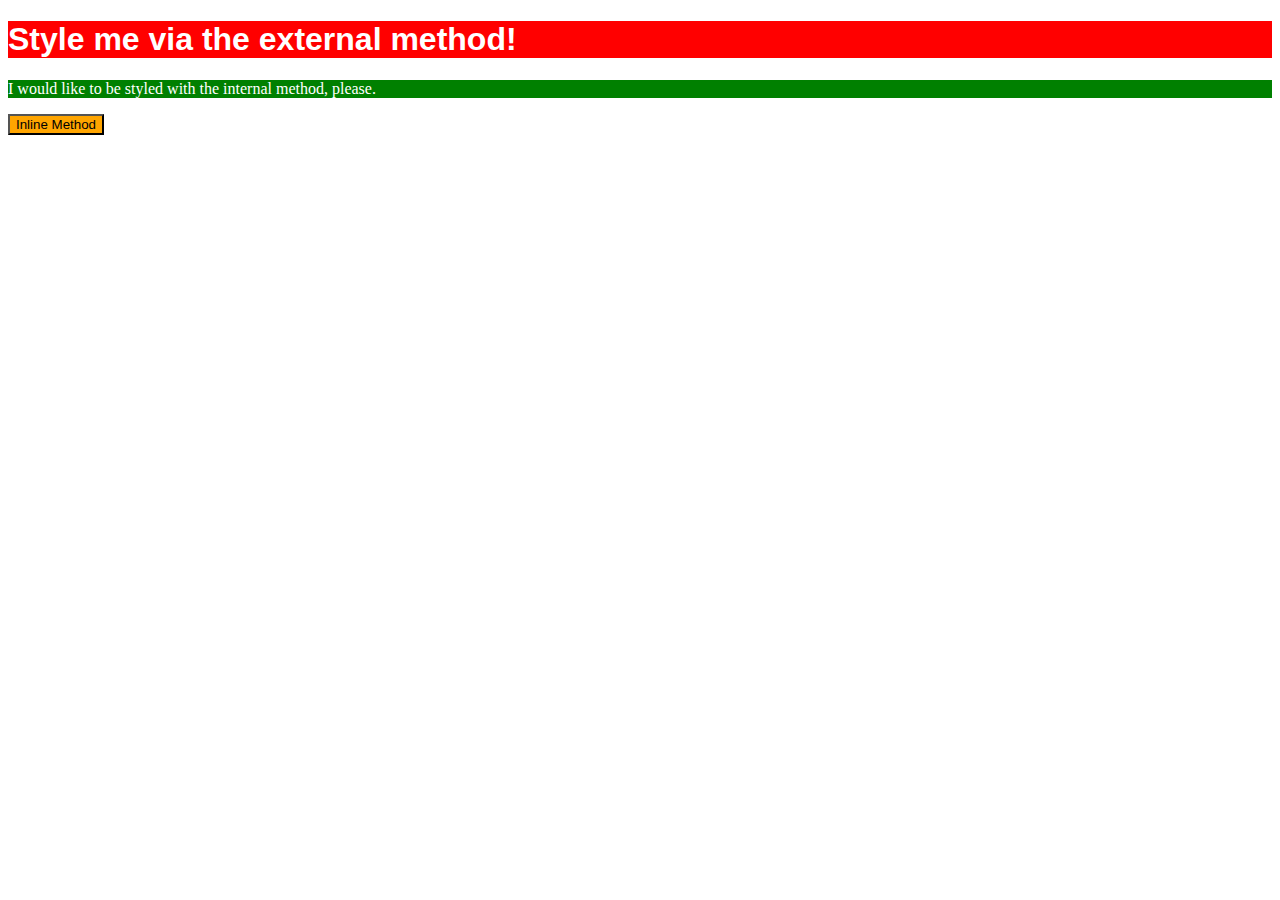
<file: foundations/01-css-methods/index.html>
<!DOCTYPE html>
<html lang="en">
  <head>
    <meta charset="UTF-8">
    <meta http-equiv="X-UA-Compatible" content="IE=edge">
    <meta name="viewport" content="width=device-width, initial-scale=1.0">
    <title>Methods for Adding CSS</title>
    <link rel="stylesheet" href="styles.css">
    <style>
      .two {
        background-color: green;
        color: white;
      }
    </style>
  </head>
  <body>
    <h1 id="one">Style me via the external method!</h1>
    <p = class="two">I would like to be styled with the internal method, please.</p>
    <button style="background-color:orange">Inline Method</button>
  </body>
</html>
</file>
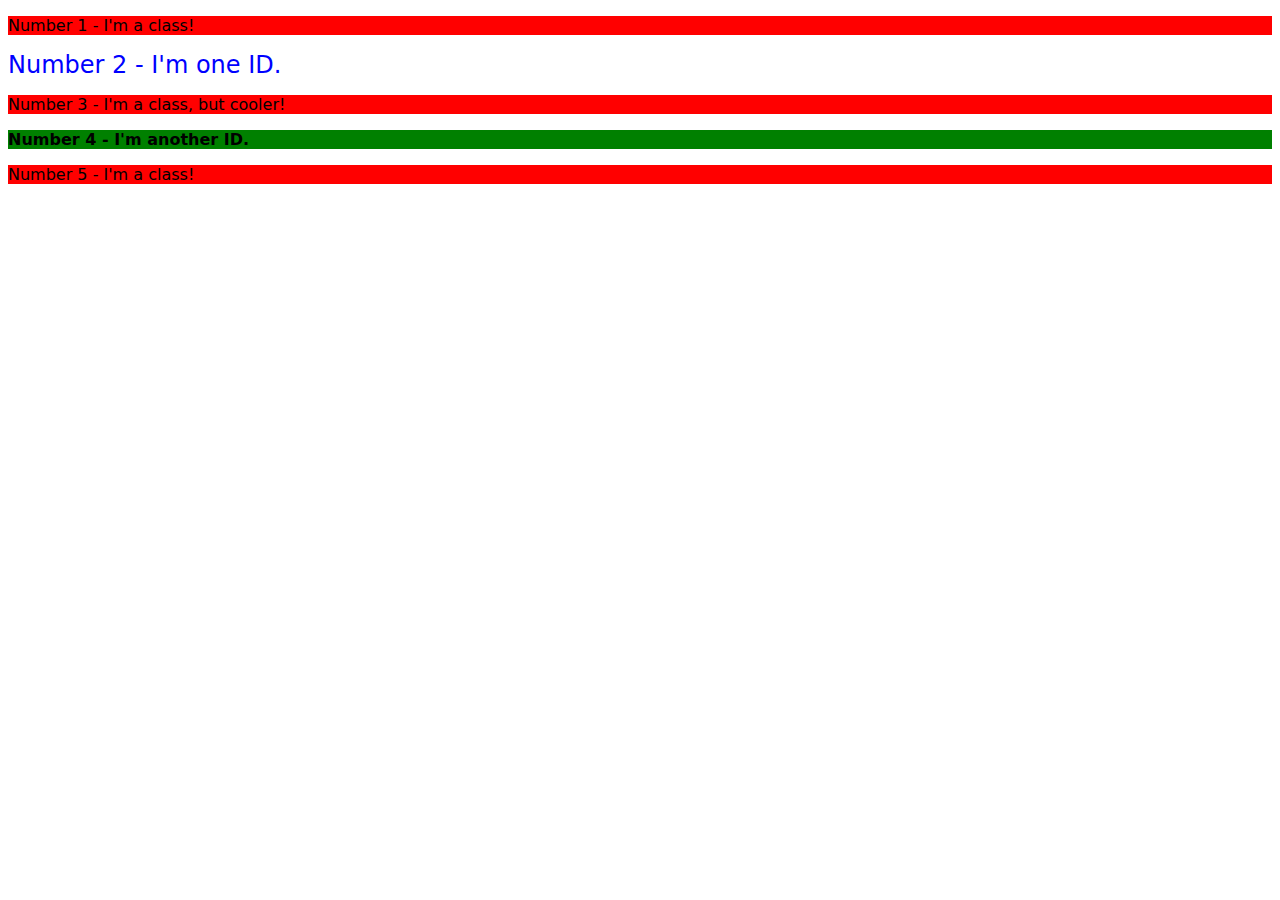
<file: foundations/02-class-id-selectors/index.html>
<!DOCTYPE html>
<html lang="en">
  <head>
    <meta charset="UTF-8">
    <meta http-equiv="X-UA-Compatible" content="IE=edge">
    <meta name="viewport" content="width=device-width, initial-scale=1.0">
    <title>Class and ID Selectors</title>
    <link rel="stylesheet" href="style.css">
  </head>
  <body>
    <p class="p">Number 1 - I'm a class!</p>
    <div id="one">Number 2 - I'm one ID.</div>
    <p class="p">Number 3 - I'm a class, but cooler!</p>
    <div id="two">Number 4 - I'm another ID.</div>
    <p class="p">Number 5 - I'm a class!</p>
  </body>
</html>
</file>
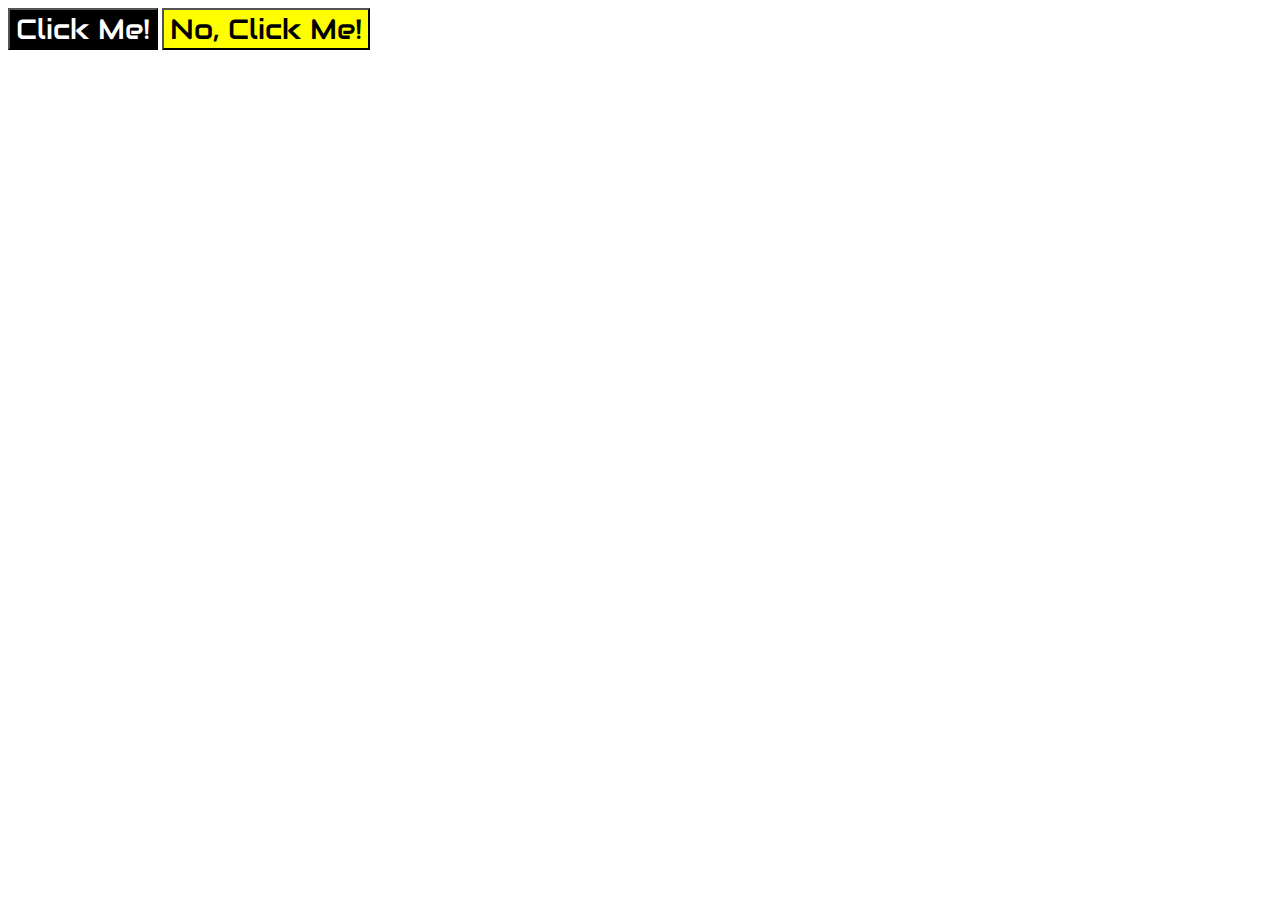
<file: foundations/03-grouping-selectors/index.html>
<!DOCTYPE html>
<html lang="en">
  <head>
    <meta charset="UTF-8">
    <meta http-equiv="X-UA-Compatible" content="IE=edge">
    <meta name="viewport" content="width=device-width, initial-scale=1.0">
    <title>Grouping Selectors</title>
    <link rel="stylesheet" href="style.css">
    <link href="https://fonts.googleapis.com/css2?family=Audiowide&display=swap" rel="stylesheet">
  </head>
  <body>
    <button class="button black">Click Me!</button>
    <button class="button yellow">No, Click Me!</button>
  </body>
</html>
</file>
<file: foundations/01-css-methods/styles.css>
#one {
    background-color: red;
    color: white;
    font-family: 'Franklin Gothic Medium', 'Arial Narrow', Arial, sans-serif;
}
</file>
<file: foundations/02-class-id-selectors/style.css>
.p {
   background-color: red; 
   font-family: "Verdana", "DejaVu Sans", sans-serif;
}

#one {
   color: blue;
   font-size: x-large;
   font-family: "Verdana", "DejaVu Sans", sans-serif;
}

#two {
   font-family: "Verdana", "DejaVu Sans", sans-serif;
   background-color: green;
   font-weight: bold;
}
</file>
<file: foundations/03-grouping-selectors/style.css>
.button{
    font-family: "Audiowide";
    font-size: 28px;
}

.button.black {
    background-color: black;
    color: white;
}

.button.yellow {
    background-color: yellow;
}
</file>
